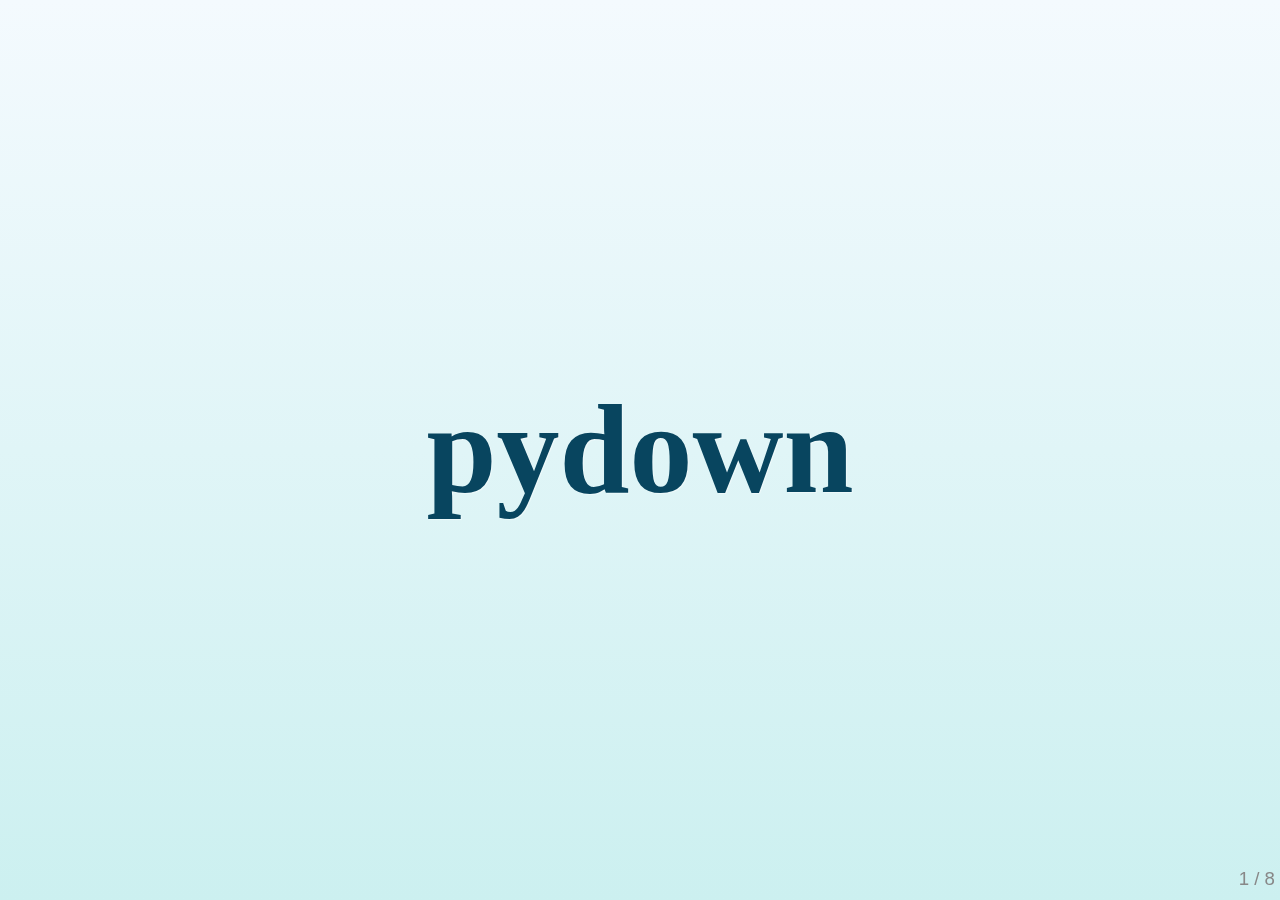
<file: index.html>
<!DOCTYPE html>
<!--[if lt IE 7]> <html class="no-js ie6" lang="en"> <![endif]-->
<!--[if IE 7]>    <html class="no-js ie7" lang="en"> <![endif]-->
<!--[if IE 8]>    <html class="no-js ie8" lang="en"> <![endif]-->
<!--[if gt IE 8]><!-->  <html class="no-js" lang="en"> <!--<![endif]-->
<head>
	<meta charset="utf-8">
	<meta http-equiv="X-UA-Compatible" content="IE=edge,chrome=1">
	
	<title>Getting Started with deck.js</title>
	
	<meta name="description" content="A jQuery library for modern HTML presentations">
	<meta name="author" content="Caleb Troughton">
	<meta name="viewport" content="width=1024, user-scalable=no">
	
	<!-- Core and extension CSS files -->
	<link rel="stylesheet" href="css/deck.core.css">
	<link rel="stylesheet" href="css/deck.status.css">
	<link rel="stylesheet" href="css/deck.scale.css">
	
	<!-- Style theme. More available in /themes/style/ or create your own. -->
	<link rel="stylesheet" href="css/web-2.0.css">
	
	<!-- Transition theme. More available in /themes/transition/ or create your own. -->
	<link rel="stylesheet" href="css/horizontal-slide.css">

	<link rel="stylesheet" href="css/md_hl.css">
	
	<script src="js/modernizr.custom.js"></script>
</head>

<body class="deck-container">

<!-- Begin slides -->
<section class='slide '><div class='content'><h1>pydown</h1></div></section>
<section class='slide '><div class='content'><h2>Markdown + deck.js</h2>
<h2>Simple html presentation maker</h2>
<h2>You just need to write markdown file</h2></div></section>
<section class='slide '><div class='content'><h2>Support code highlihting</h2>
<div class="codehilite"><pre><span class="k">def</span> <span class="nf">hello</span><span class="p">():</span>
    <span class="k">print</span> <span class="s">&#39;hello world&#39;</span>
</pre></div></div></section>
<section class='slide left'><div class='content'><h2>You can customize with css</h2>
<h3>like dropping the centering</h3></div></section>
<section class='slide left'><div class='content'><h2>Easy to use</h2>
<ol>
<li>write your slides markdown file</li>
<li>python main.py md diretory</li>
</ol></div></section>
<section class='slide '><div class='content'><h2>The previous slide just looks like this</h2>
<div class="codehilite"><pre> !<span class="n">SLIDE</span> <span class="n">left</span>

 ##<span class="n">Easy</span> <span class="n">to</span> <span class="n">use</span>

 1<span class="p">.</span> <span class="n">write</span> <span class="n">your</span> <span class="n">slides</span> <span class="n">markdown</span> <span class="n">file</span>
 2<span class="p">.</span> <span class="n">python</span> <span class="n">main</span><span class="p">.</span><span class="n">py</span> <span class="n">md</span> <span class="n">diretory</span>
</pre></div></div></section>
<section class='slide '><div class='content'><h2>Just simple</h2>
<h2>and enjoy yourself</h2></div></section>
<section class='slide '><div class='content'><h1>Thanks</h1>
<h2><a href="http://www.isnowfy.com">isnowfy</a>|<a href="https://github.com/isnowfy">isnowfy</a> on Github</h2>
<h3>Made by <a href="https://github.com/isnowfy/pydown">pydown</a></h3>
<h3>Inspired by <a href="https://github.com/infews/keydown">keydown</a></h3></div></section>


<!-- deck.status snippet -->
<p class="deck-status">
	<span class="deck-status-current"></span>
	/
	<span class="deck-status-total"></span>
</p>

<!-- Grab CDN jQuery, with a protocol relative URL; fall back to local if offline -->
<script src="//ajax.googleapis.com/ajax/libs/jquery/1.7.2/jquery.min.js"></script>
<script>window.jQuery || document.write('<script src="js/jquery-1.7.2.min.js"><\/script>')</script>

<!-- Deck Core and extensions -->
<script src="js/deck.core.js"></script>
<script src="js/deck.status.js"></script>
<script src="js/deck.scale.js"></script>

<!-- Initialize the deck -->
<script>
$(function() {
	$.deck('.slide');
});
</script>

</body>
</html>
</file>
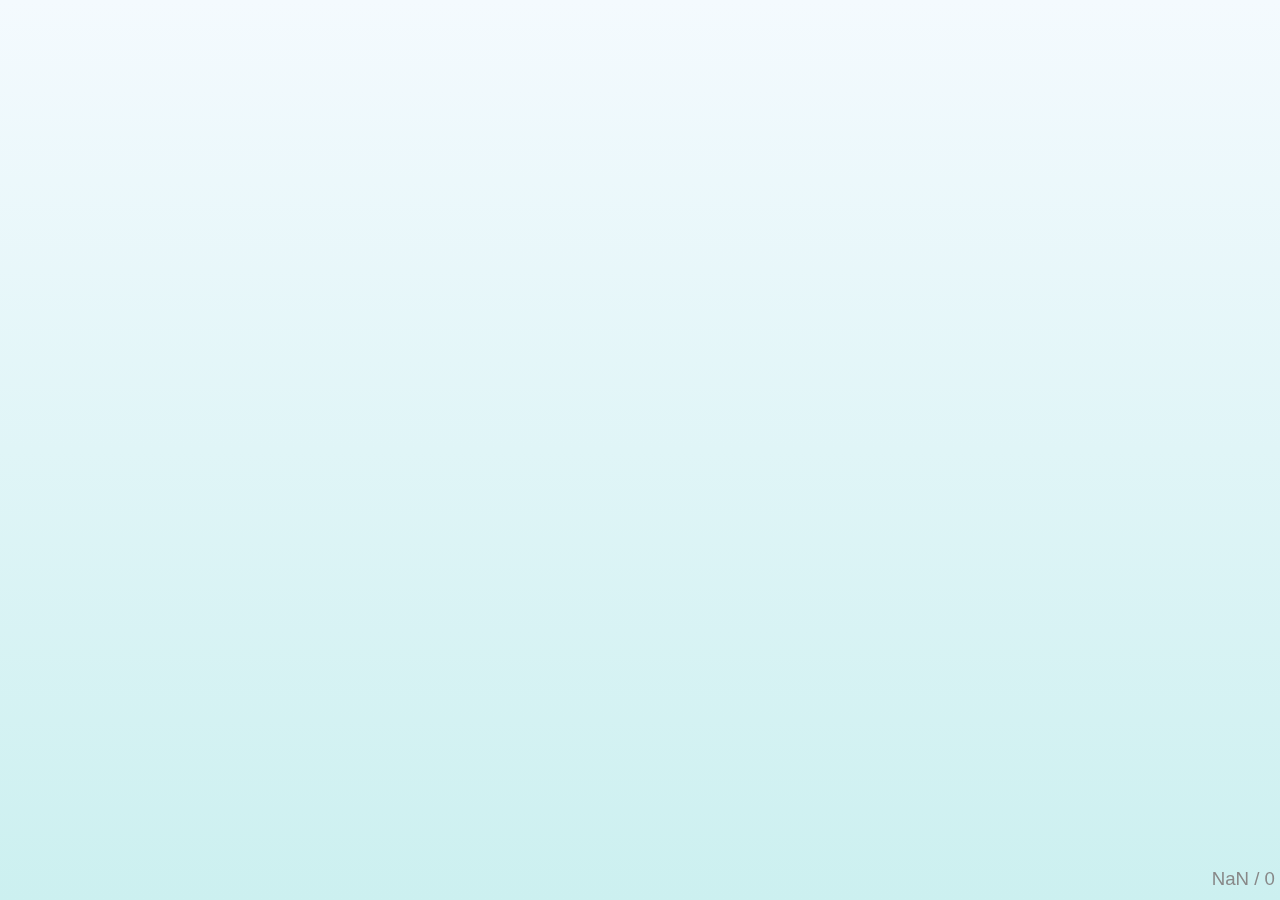
<file: templates/index.html>
<!DOCTYPE html>
<!--[if lt IE 7]> <html class="no-js ie6" lang="en"> <![endif]-->
<!--[if IE 7]>    <html class="no-js ie7" lang="en"> <![endif]-->
<!--[if IE 8]>    <html class="no-js ie8" lang="en"> <![endif]-->
<!--[if gt IE 8]><!-->  <html class="no-js" lang="en"> <!--<![endif]-->
<head>
	<meta charset="utf-8">
	<meta http-equiv="X-UA-Compatible" content="IE=edge,chrome=1">
	
	<title>Getting Started with deck.js</title>
	
	<meta name="description" content="A jQuery library for modern HTML presentations">
	<meta name="author" content="Caleb Troughton">
	<meta name="viewport" content="width=1024, user-scalable=no">
	
	<!-- Core and extension CSS files -->
	<link rel="stylesheet" href="css/deck.core.css">
	<link rel="stylesheet" href="css/deck.status.css">
	<link rel="stylesheet" href="css/deck.scale.css">
	
	<!-- Style theme. More available in /themes/style/ or create your own. -->
	<link rel="stylesheet" href="css/web-2.0.css">
	
	<!-- Transition theme. More available in /themes/transition/ or create your own. -->
	<link rel="stylesheet" href="css/horizontal-slide.css">

	<link rel="stylesheet" href="css/md_hl.css">
	
	<script src="js/modernizr.custom.js"></script>
</head>

<body class="deck-container">

<!-- Begin slides -->
<slide>

<!-- deck.status snippet -->
<p class="deck-status">
	<span class="deck-status-current"></span>
	/
	<span class="deck-status-total"></span>
</p>

<!-- Grab CDN jQuery, with a protocol relative URL; fall back to local if offline -->
<script src="//ajax.googleapis.com/ajax/libs/jquery/1.7.2/jquery.min.js"></script>
<script>window.jQuery || document.write('<script src="js/jquery-1.7.2.min.js"><\/script>')</script>

<!-- Deck Core and extensions -->
<script src="js/deck.core.js"></script>
<script src="js/deck.status.js"></script>
<script src="js/deck.scale.js"></script>

<!-- Initialize the deck -->
<script>
$(function() {
	$.deck('.slide');
});
</script>

</body>
</html>
</file>
<file: css/deck.core.css>
html, body {
  height: 100%;
  padding: 0;
  margin: 0;
}

body.deck-container {
  overflow-y: auto;
  position: static;
}

.deck-container {
  position: relative;
  min-height: 100%;
  margin: 0 auto;
  padding: 0 48px;
  font-size: 16px;
  line-height: 1.25;
  overflow: hidden;
  /* Resets and base styles from HTML5 Boilerplate */
  /* End HTML5 Boilerplate adaptations */
}
.js .deck-container {
  visibility: hidden;
}
.ready .deck-container {
  visibility: visible;
}
.touch .deck-container {
  -webkit-text-size-adjust: none;
  -moz-text-size-adjust: none;
}
.deck-container div, .deck-container span, .deck-container object, .deck-container iframe,
.deck-container h1, .deck-container h2, .deck-container h3, .deck-container h4, .deck-container h5, .deck-container h6, .deck-container p, .deck-container blockquote, .deck-container pre,
.deck-container abbr, .deck-container address, .deck-container cite, .deck-container code, .deck-container del, .deck-container dfn, .deck-container em, .deck-container img, .deck-container ins, .deck-container kbd, .deck-container q, .deck-container samp,
.deck-container small, .deck-container strong, .deck-container sub, .deck-container sup, .deck-container var, .deck-container b, .deck-container i, .deck-container dl, .deck-container dt, .deck-container dd, .deck-container ol, .deck-container ul, .deck-container li,
.deck-container fieldset, .deck-container form, .deck-container label, .deck-container legend,
.deck-container table, .deck-container caption, .deck-container tbody, .deck-container tfoot, .deck-container thead, .deck-container tr, .deck-container th, .deck-container td,
.deck-container article, .deck-container aside, .deck-container canvas, .deck-container details, .deck-container figcaption, .deck-container figure,
.deck-container footer, .deck-container header, .deck-container hgroup, .deck-container menu, .deck-container nav, .deck-container section, .deck-container summary,
.deck-container time, .deck-container mark, .deck-container audio, .deck-container video {
  margin: 0;
  padding: 0;
  border: 0;
  font-size: 100%;
  font: inherit;
  vertical-align: baseline;
}
.deck-container article, .deck-container aside, .deck-container details, .deck-container figcaption, .deck-container figure,
.deck-container footer, .deck-container header, .deck-container hgroup, .deck-container menu, .deck-container nav, .deck-container section {
  display: block;
}
.deck-container blockquote, .deck-container q {
  quotes: none;
}
.deck-container blockquote:before, .deck-container blockquote:after, .deck-container q:before, .deck-container q:after {
  content: "";
  content: none;
}
.deck-container ins {
  background-color: #ff9;
  color: #000;
  text-decoration: none;
}
.deck-container mark {
  background-color: #ff9;
  color: #000;
  font-style: italic;
  font-weight: bold;
}
.deck-container del {
  text-decoration: line-through;
}
.deck-container abbr[title], .deck-container dfn[title] {
  border-bottom: 1px dotted;
  cursor: help;
}
.deck-container table {
  border-collapse: collapse;
  border-spacing: 0;
}
.deck-container hr {
  display: block;
  height: 1px;
  border: 0;
  border-top: 1px solid #ccc;
  margin: 1em 0;
  padding: 0;
}
.deck-container input, .deck-container select {
  vertical-align: middle;
}
.deck-container select, .deck-container input, .deck-container textarea, .deck-container button {
  font: 99% sans-serif;
}
.deck-container pre, .deck-container code, .deck-container kbd, .deck-container samp {
  font-family: monospace, sans-serif;
}
.deck-container a {
  -webkit-tap-highlight-color: rgba(0, 0, 0, 0);
}
.deck-container a:hover, .deck-container a:active {
  outline: none;
}
.deck-container ul, .deck-container ol {
  margin-left: 2em;
  vertical-align: top;
}
.deck-container ol {
  list-style-type: decimal;
}
.deck-container nav ul, .deck-container nav li {
  margin: 0;
  list-style: none;
  list-style-image: none;
}
.deck-container small {
  font-size: 85%;
}
.deck-container strong, .deck-container th {
  font-weight: bold;
}
.deck-container td {
  vertical-align: top;
}
.deck-container sub, .deck-container sup {
  font-size: 75%;
  line-height: 0;
  position: relative;
}
.deck-container sup {
  top: -0.5em;
}
.deck-container sub {
  bottom: -0.25em;
}
.deck-container textarea {
  overflow: auto;
}
.ie6 .deck-container legend, .ie7 .deck-container legend {
  margin-left: -7px;
}
.deck-container input[type="radio"] {
  vertical-align: text-bottom;
}
.deck-container input[type="checkbox"] {
  vertical-align: bottom;
}
.ie7 .deck-container input[type="checkbox"] {
  vertical-align: baseline;
}
.ie6 .deck-container input {
  vertical-align: text-bottom;
}
.deck-container label, .deck-container input[type="button"], .deck-container input[type="submit"], .deck-container input[type="image"], .deck-container button {
  cursor: pointer;
}
.deck-container button, .deck-container input, .deck-container select, .deck-container textarea {
  margin: 0;
}
.deck-container input:invalid, .deck-container textarea:invalid {
  border-radius: 1px;
  -moz-box-shadow: 0px 0px 5px red;
  -webkit-box-shadow: 0px 0px 5px red;
  box-shadow: 0px 0px 5px red;
}
.deck-container input:invalid .no-boxshadow, .deck-container textarea:invalid .no-boxshadow {
  background-color: #f0dddd;
}
.deck-container button {
  width: auto;
  overflow: visible;
}
.ie7 .deck-container img {
  -ms-interpolation-mode: bicubic;
}
.deck-container, .deck-container select, .deck-container input, .deck-container textarea {
  color: #444;
}
.deck-container a {
  color: #607890;
}
.deck-container a:hover, .deck-container a:focus {
  color: #036;
}
.deck-container a:link {
  -webkit-tap-highlight-color: #fff;
}
.deck-container.deck-loading {
  display: none;
}

.slide {
  width: auto;
  min-height: 100%;
  position: relative;
}
.slide h1 {
  font-size: 4.5em;
}
.slide h1, .slide .vcenter {
  font-weight: bold;
  text-align: center;
  padding-top: 1em;
  max-height: 100%;
}
.csstransforms .slide h1, .csstransforms .slide .vcenter {
  padding: 0 48px;
  position: absolute;
  left: 0;
  right: 0;
  top: 50%;
  -webkit-transform: translate(0, -50%);
  -moz-transform: translate(0, -50%);
  -ms-transform: translate(0, -50%);
  -o-transform: translate(0, -50%);
  transform: translate(0, -50%);
}
.slide .vcenter h1 {
  position: relative;
  top: auto;
  padding: 0;
  -webkit-transform: none;
  -moz-transform: none;
  -ms-transform: none;
  -o-transform: none;
  transform: none;
}
.slide h2 {
  font-size: 2.25em;
  font-weight: bold;
  padding-top: .5em;
  margin: 0 0 .66666em 0;
  border-bottom: 3px solid #888;
}
.slide h3 {
  font-size: 1.4375em;
  font-weight: bold;
  margin-bottom: .30435em;
}
.slide h4 {
  font-size: 1.25em;
  font-weight: bold;
  margin-bottom: .25em;
}
.slide h5 {
  font-size: 1.125em;
  font-weight: bold;
  margin-bottom: .2222em;
}
.slide h6 {
  font-size: 1em;
  font-weight: bold;
}
.slide img, .slide iframe, .slide video {
  display: block;
  max-width: 100%;
}
.slide video, .slide iframe, .slide img {
  display: block;
  margin: 0 auto;
}
.slide p, .slide blockquote, .slide iframe, .slide img, .slide ul, .slide ol, .slide pre, .slide video {
  margin-bottom: 1em;
}
.slide pre {
  white-space: pre;
  white-space: pre-wrap;
  word-wrap: break-word;
  padding: 1em;
  border: 1px solid #888;
}
.slide em {
  font-style: italic;
}
.slide li {
  padding: .25em 0;
  vertical-align: middle;
}

.deck-before, .deck-previous, .deck-next, .deck-after {
  position: absolute;
  left: -999em;
  top: -999em;
}

.deck-current {
  z-index: 2;
}

.slide .slide {
  visibility: hidden;
  position: static;
  min-height: 0;
}

.deck-child-current {
  position: static;
  z-index: 2;
}
.deck-child-current .slide {
  visibility: hidden;
}
.deck-child-current .deck-previous, .deck-child-current .deck-before, .deck-child-current .deck-current {
  visibility: visible;
}

@media screen and (max-device-width: 480px) {
  /* html { -webkit-text-size-adjust:none; -ms-text-size-adjust:none; } */
}
@media print {
  * {
    background: transparent !important;
    color: black !important;
    text-shadow: none !important;
    filter: none !important;
    -ms-filter: none !important;
    -webkit-box-reflect: none !important;
    -moz-box-reflect: none !important;
    -webkit-box-shadow: none !important;
    -moz-box-shadow: none !important;
    box-shadow: none !important;
  }
  * :before, * :after {
    display: none !important;
  }

  a, a:visited {
    color: #444 !important;
    text-decoration: underline;
  }

  a[href]:after {
    content: " (" attr(href) ")";
  }

  abbr[title]:after {
    content: " (" attr(title) ")";
  }

  .ir a:after, a[href^="javascript:"]:after, a[href^="#"]:after {
    content: "";
  }

  pre, blockquote {
    border: 1px solid #999;
    page-break-inside: avoid;
  }

  thead {
    display: table-header-group;
  }

  tr, img {
    page-break-inside: avoid;
  }

  @page {
    margin: 0.5cm;
}

  p, h2, h3 {
    orphans: 3;
    widows: 3;
  }

  h2, h3 {
    page-break-after: avoid;
  }

  .slide {
    position: static !important;
    visibility: visible !important;
    display: block !important;
    -webkit-transform: none !important;
    -moz-transform: none !important;
    -o-transform: none !important;
    -ms-transform: none !important;
    transform: none !important;
    opacity: 1 !important;
  }

  h1, .vcenter {
    -webkit-transform: none !important;
    -moz-transform: none !important;
    -o-transform: none !important;
    -ms-transform: none !important;
    transform: none !important;
    padding: 0 !important;
    position: static !important;
  }

  .deck-container > .slide {
    page-break-after: always;
  }

  .deck-container {
    width: 100% !important;
    height: auto !important;
    padding: 0 !important;
    display: block !important;
  }

  script {
    display: none;
  }
}
</file>
<file: css/deck.status.css>
.deck-container .deck-status {
  position: absolute;
  bottom: 10px;
  right: 5px;
  color: #888;
  z-index: 3;
  margin: 0;
}

body.deck-container .deck-status {
  position: fixed;
}

@media print {
  .deck-status {
    display: none;
  }
}
</file>
<file: css/deck.scale.css>
/* Remove this line if you are embedding deck.js in a page and
using the scale extension. */
.csstransforms {
  overflow: hidden;
}

.csstransforms .deck-container.deck-scale:not(.deck-menu) > .slide {
  -webkit-box-sizing: padding-box;
  -moz-box-sizing: padding-box;
  box-sizing: padding-box;
  width: 100%;
  padding-bottom: 20px;
}
.csstransforms .deck-container.deck-scale:not(.deck-menu) > .slide > .deck-slide-scaler {
  -webkit-transform-origin: 50% 0;
  -moz-transform-origin: 50% 0;
  -o-transform-origin: 50% 0;
  -ms-transform-origin: 50% 0;
  transform-origin: 50% 0;
}

.csstransforms .deck-container.deck-menu .deck-slide-scaler {
  -webkit-transform: none !important;
  -moz-transform: none !important;
  -o-transform: none !important;
  -ms-transform: none !important;
  transform: none !important;
}
</file>
<file: css/web-2.0.css>
@charset "UTF-8";
.deck-container {
  font-family: "Gill Sans", "Gill Sans MT", Calibri, sans-serif;
  font-size: 1.75em;
  background: #f4fafe;
  /* Old browsers */
  background: -moz-linear-gradient(top, #f4fafe 0%, #ccf0f0 100%);
  /* FF3.6+ */
  background: -webkit-gradient(linear, left top, left bottom, color-stop(0%, #f4fafe), color-stop(100%, #ccf0f0));
  /* Chrome,Safari4+ */
  background: -webkit-linear-gradient(top, #f4fafe 0%, #ccf0f0 100%);
  /* Chrome10+,Safari5.1+ */
  background: -o-linear-gradient(top, #f4fafe 0%, #ccf0f0 100%);
  /* Opera11.10+ */
  background: -ms-linear-gradient(top, #f4fafe 0%, #ccf0f0 100%);
  /* IE10+ */
  background: linear-gradient(top, #f4fafe 0%, #ccf0f0 100%);
  /* W3C */
  background-attachment: fixed;
}
.deck-container > .slide {
  text-shadow: 1px 1px 1px rgba(255, 255, 255, 0.5);
}
.deck-container > .slide .deck-before, .deck-container > .slide .deck-previous {
  opacity: 0.4;
}
.deck-container > .slide .deck-before:not(.deck-child-current) .deck-before, .deck-container > .slide .deck-before:not(.deck-child-current) .deck-previous, .deck-container > .slide .deck-previous:not(.deck-child-current) .deck-before, .deck-container > .slide .deck-previous:not(.deck-child-current) .deck-previous {
  opacity: 1;
}
.deck-container > .slide .deck-child-current {
  opacity: 1;
}
.deck-container .slide h1, .deck-container .slide h2, .deck-container .slide h3, .deck-container .slide h4, .deck-container .slide h5, .deck-container .slide h6 {
  font-family: "Hoefler Text", Constantia, Palatino, "Palatino Linotype", "Book Antiqua", Georgia, serif;
}
.deck-container .slide h1 {
  color: #08455f;
}
.deck-container .slide h2 {
  color: #0b7495;
  border-bottom: 0;
}
.cssreflections .deck-container .slide h2 {
  line-height: 1;
  -webkit-box-reflect: below -0.556em -webkit-gradient(linear, left top, left bottom, from(transparent), color-stop(0.3, transparent), color-stop(0.7, rgba(255, 255, 255, 0.1)), to(transparent));
  -moz-box-reflect: below -0.556em -moz-linear-gradient(top, transparent 0%, transparent 30%, rgba(255, 255, 255, 0.3) 100%);
}
.deck-container .slide h3 {
  color: #000;
}
.deck-container .slide pre {
  border-color: #cde;
  background: #fff;
  position: relative;
  z-index: auto;
  /* http://nicolasgallagher.com/css-drop-shadows-without-images/ */
}
.borderradius .deck-container .slide pre {
  -webkit-border-radius: 5px;
  -moz-border-radius: 5px;
  border-radius: 5px;
}
.csstransforms.boxshadow .deck-container .slide pre > :first-child:before {
  content: "";
  position: absolute;
  z-index: -1;
  background: #fff;
  top: 0;
  bottom: 0;
  left: 0;
  right: 0;
}
.csstransforms.boxshadow .deck-container .slide pre:before, .csstransforms.boxshadow .deck-container .slide pre:after {
  content: "";
  position: absolute;
  z-index: -2;
  bottom: 15px;
  width: 50%;
  height: 20%;
  max-width: 300px;
  -webkit-box-shadow: 0 15px 10px rgba(0, 0, 0, 0.7);
  -moz-box-shadow: 0 15px 10px rgba(0, 0, 0, 0.7);
  box-shadow: 0 15px 10px rgba(0, 0, 0, 0.7);
}
.csstransforms.boxshadow .deck-container .slide pre:before {
  left: 10px;
  -webkit-transform: rotate(-3deg);
  -moz-transform: rotate(-3deg);
  -ms-transform: rotate(-3deg);
  -o-transform: rotate(-3deg);
  transform: rotate(-3deg);
}
.csstransforms.boxshadow .deck-container .slide pre:after {
  right: 10px;
  -webkit-transform: rotate(3deg);
  -moz-transform: rotate(3deg);
  -ms-transform: rotate(3deg);
  -o-transform: rotate(3deg);
  transform: rotate(3deg);
}
.deck-container .slide code {
  color: #789;
}
.deck-container .slide blockquote {
  font-family: "Hoefler Text", Constantia, Palatino, "Palatino Linotype", "Book Antiqua", Georgia, serif;
  font-size: 2em;
  padding: 1em 2em .5em 2em;
  color: #000;
  background: #fff;
  position: relative;
  border: 1px solid #cde;
  z-index: auto;
}
.borderradius .deck-container .slide blockquote {
  -webkit-border-radius: 5px;
  -moz-border-radius: 5px;
  border-radius: 5px;
}
.boxshadow .deck-container .slide blockquote > :first-child:before {
  content: "";
  position: absolute;
  z-index: -1;
  background: #fff;
  top: 0;
  bottom: 0;
  left: 0;
  right: 0;
}
.boxshadow .deck-container .slide blockquote:after {
  content: "";
  position: absolute;
  z-index: -2;
  top: 10px;
  bottom: 10px;
  left: 0;
  right: 50%;
  -moz-border-radius: 10px/100px;
  border-radius: 10px/100px;
  -webkit-box-shadow: 0 0 15px rgba(0, 0, 0, 0.6);
  -moz-box-shadow: 0 0 15px rgba(0, 0, 0, 0.6);
  box-shadow: 0 0 15px rgba(0, 0, 0, 0.6);
}
.deck-container .slide blockquote p {
  margin: 0;
}
.deck-container .slide blockquote cite {
  font-size: .5em;
  font-style: normal;
  font-weight: bold;
  color: #888;
}
.deck-container .slide blockquote:before {
  content: "“";
  position: absolute;
  top: 0;
  left: 0;
  font-size: 5em;
  line-height: 1;
  color: #ccf0f0;
  z-index: 1;
}
.deck-container .slide ::-moz-selection {
  background: #08455f;
  color: #fff;
}
.deck-container .slide ::selection {
  background: #08455f;
  color: #fff;
}
.deck-container .slide a, .deck-container .slide a:hover, .deck-container .slide a:focus, .deck-container .slide a:active, .deck-container .slide a:visited {
  color: #599;
  text-decoration: none;
}
.deck-container .slide a:hover, .deck-container .slide a:focus {
  text-decoration: underline;
}
.deck-container .deck-prev-link, .deck-container .deck-next-link {
  background: #fff;
  opacity: 0.5;
}
.deck-container .deck-prev-link, .deck-container .deck-prev-link:hover, .deck-container .deck-prev-link:focus, .deck-container .deck-prev-link:active, .deck-container .deck-prev-link:visited, .deck-container .deck-next-link, .deck-container .deck-next-link:hover, .deck-container .deck-next-link:focus, .deck-container .deck-next-link:active, .deck-container .deck-next-link:visited {
  color: #599;
}
.deck-container .deck-prev-link:hover, .deck-container .deck-prev-link:focus, .deck-container .deck-next-link:hover, .deck-container .deck-next-link:focus {
  opacity: 1;
  text-decoration: none;
}
.deck-container .deck-status {
  font-size: 0.6666em;
}
.deck-container.deck-menu .slide {
  background: transparent;
  -webkit-border-radius: 5px;
  -moz-border-radius: 5px;
  border-radius: 5px;
}
.rgba .deck-container.deck-menu .slide {
  background: rgba(0, 0, 0, 0.1);
}
.deck-container.deck-menu .slide.deck-current, .rgba .deck-container.deck-menu .slide.deck-current, .no-touch .deck-container.deck-menu .slide:hover {
  background: #fff;
}
.deck-container .goto-form {
  background: #fff;
  border: 1px solid #cde;
  -webkit-border-radius: 5px;
  -moz-border-radius: 5px;
  border-radius: 5px;
}
.boxshadow .deck-container .goto-form {
  -webkit-box-shadow: 0 15px 10px -10px rgba(0, 0, 0, 0.5), 0 1px 4px rgba(0, 0, 0, 0.3), 0 0 40px rgba(0, 0, 0, 0.1) inset;
  -moz-box-shadow: 0 15px 10px -10px rgba(0, 0, 0, 0.5), 0 1px 4px rgba(0, 0, 0, 0.3), 0 0 40px rgba(0, 0, 0, 0.1) inset;
  box-shadow: 0 15px 10px -10px rgba(0, 0, 0, 0.5), 0 1px 4px rgba(0, 0, 0, 0.3), 0 0 40px rgba(0, 0, 0, 0.1) inset;
}
.csstransforms .deck-container .slide h1 {
    padding: 0;
    left: auto;
    right: auto;
    top: auto;
    position: relative;
    -moz-transform: none;
    -webkit-transform: none;
    -o-transform: none;
    transform: none;
}
.deck-container .slide {
    display: -webkit-box;
    display: -ms-box;
    display: box;
    -moz-box-orient: vertical;
    -webkit-box-orient: vertical;
    -ms-box-orient: vertical;
    box-orient: vertical;
    -moz-box-align: center;
    -webkit-box-align: center;
    -ms-box-align: center;
    box-align: center;
    -moz-box-pack: center;
    -webkit-box-pack: center;
    -ms-box-pack: center;
    box-pack: center;
}
.deck-container .slide.left {
    display: -webkit-box;
    display: -ms-box;
    display: box;
    -moz-box-orient: vertical;
    -webkit-box-orient: vertical;
    -ms-box-orient: vertical;
    box-orient: vertical;
    -moz-box-align: start;
    -webkit-box-align: start;
    -ms-box-align: start;
    box-align: start;
    -moz-box-pack: start;
    -webkit-box-pack: start;
    -ms-box-pack: start;
    box-pack: start; 
}
.deck-container .slide.left .content {
    display: -webkit-box;
    display: -ms-box;
    display: box;
    -moz-box-orient: vertical;
    -webkit-box-orient: vertical;
    -ms-box-orient: vertical;
    box-orient: vertical;
    -moz-box-align: start;
    -webkit-box-align: start;
    -ms-box-align: start;
    box-align: start;
    -moz-box-pack: start;
    -webkit-box-pack: start;
    -ms-box-pack: start;
    box-pack: start; 
}
.deck-container .slide.left .content > * {
    display: -webkit-box;
    display: -ms-box;
    display: box;
    -moz-box-orient: vertical;
    -webkit-box-orient: vertical;
    -ms-box-orient: vertical;
    box-orient: vertical;
    -moz-box-align: start;
    -webkit-box-align: start;
    -ms-box-align: start;
    box-align: start;
    -moz-box-pack: start;
    -webkit-box-pack: start;
    -ms-box-pack: start;
    box-pack: start; 
}
.deck-container .slide .content {
    display: -webkit-box;
    display: -ms-box;
    display: box;
    -moz-box-orient: vertical;
    -webkit-box-orient: vertical;
    -ms-box-orient: vertical;
    box-orient: vertical;
    -moz-box-align: center;
    -webkit-box-align: center;
    -ms-box-align: center;
    box-align: center;
    -moz-box-pack: center;
    -webkit-box-pack: center;
    -ms-box-pack: center;
    box-pack: center;
}
.deck-container .slide .content > * {
    display: -webkit-box;
    display: -ms-box;
    display: box;
    -moz-box-orient: vertical;
    -webkit-box-orient: vertical;
    -ms-box-orient: vertical;
    box-orient: vertical;
    -moz-box-align: center;
    -webkit-box-align: center;
    -ms-box-align: center;
    box-align: center;
    -moz-box-pack: center;
    -webkit-box-pack: center;
    -ms-box-pack: center;
    box-pack: center; 
}
</file>
<file: css/horizontal-slide.css>
.csstransitions.csstransforms {
  overflow-x: hidden;
}
.csstransitions.csstransforms .deck-container > .slide {
  -webkit-transition: -webkit-transform 500ms ease-in-out;
  -moz-transition: -moz-transform 500ms ease-in-out;
  -ms-transition: -ms-transform 500ms ease-in-out;
  -o-transition: -o-transform 500ms ease-in-out;
  transition: transform 500ms ease-in-out;
}
.csstransitions.csstransforms .deck-container:not(.deck-menu) > .slide {
  position: absolute;
  top: 0;
  left: 0;
  -webkit-box-sizing: border-box;
  -moz-box-sizing: border-box;
  box-sizing: border-box;
  width: 100%;
  padding: 0 48px;
}
.csstransitions.csstransforms .deck-container:not(.deck-menu) > .slide .slide {
  position: relative;
  left: 0;
  top: 0;
  -webkit-transition: -webkit-transform 500ms ease-in-out, opacity 500ms ease-in-out;
  -moz-transition: -moz-transform 500ms ease-in-out, opacity 500ms ease-in-out;
  -ms-transition: -ms-transform 500ms ease-in-out, opacity 500ms ease-in-out;
  -o-transition: -o-transform 500ms ease-in-out, opacity 500ms ease-in-out;
  transition: -webkit-transform 500ms ease-in-out, opacity 500ms ease-in-out;
}
.csstransitions.csstransforms .deck-container:not(.deck-menu) > .slide .deck-next, .csstransitions.csstransforms .deck-container:not(.deck-menu) > .slide .deck-after {
  visibility: visible;
  -webkit-transform: translate3d(200%, 0, 0);
  -moz-transform: translate(200%, 0);
  -ms-transform: translate(200%, 0);
  -o-transform: translate(200%, 0);
  transform: translate3d(200%, 0, 0);
}
.csstransitions.csstransforms .deck-container:not(.deck-menu) > .deck-previous {
  -webkit-transform: translate3d(-200%, 0, 0);
  -moz-transform: translate(-200%, 0);
  -ms-transform: translate(-200%, 0);
  -o-transform: translate(-200%, 0);
  transform: translate3d(-200%, 0, 0);
}
.csstransitions.csstransforms .deck-container:not(.deck-menu) > .deck-before {
  -webkit-transform: translate3d(-400%, 0, 0);
  -moz-transform: translate(-400%, 0);
  -ms-transform: translate(-400%, 0);
  -o-transform: translate(-400%, 0);
  transform: translate3d(-400%, 0, 0);
}
.csstransitions.csstransforms .deck-container:not(.deck-menu) > .deck-next {
  -webkit-transform: translate3d(200%, 0, 0);
  -moz-transform: translate(200%, 0);
  -ms-transform: translate(200%, 0);
  -o-transform: translate(200%, 0);
  transform: translate3d(200%, 0, 0);
}
.csstransitions.csstransforms .deck-container:not(.deck-menu) > .deck-after {
  -webkit-transform: translate3d(400%, 0, 0);
  -moz-transform: translate(400%, 0);
  -ms-transform: translate(400%, 0);
  -o-transform: translate(400%, 0);
  transform: translate3d(400%, 0, 0);
}
.csstransitions.csstransforms .deck-container:not(.deck-menu) > .deck-before .slide, .csstransitions.csstransforms .deck-container:not(.deck-menu) > .deck-previous .slide {
  visibility: visible;
}
.csstransitions.csstransforms .deck-container:not(.deck-menu) > .deck-child-current {
  -webkit-transform: none;
  -moz-transform: none;
  -ms-transform: none;
  -o-transform: none;
  transform: none;
}
</file>
<file: css/md_hl.css>
/*pygments style from Armin Ronacher*/
pre .hll { background-color: #ffffcc }
pre .c { color: #8f5902; font-style: italic } /* Comment */
pre .err { color: #a40000; border: 1px solid #ef2929 } /* Error */
pre .g { color: #000000 } /* Generic */
pre .k { color: #204a87; font-weight: bold } /* Keyword */
pre .l { color: #000000 } /* Literal */
pre .n { color: #000000 } /* Name */
pre .o { color: #ce5c00; font-weight: bold } /* Operator */
pre .x { color: #000000 } /* Other */
pre .p { color: #000000; font-weight: bold } /* Punctuation */
pre .cm { color: #8f5902; font-style: italic } /* Comment.Multiline */
pre .cp { color: #8f5902; font-style: italic } /* Comment.Preproc */
pre .c1 { color: #8f5902; font-style: italic } /* Comment.Single */
pre .cs { color: #8f5902; font-style: italic } /* Comment.Special */
pre .gd { color: #a40000 } /* Generic.Deleted */
pre .ge { color: #000000; font-style: italic } /* Generic.Emph */
pre .gr { color: #ef2929 } /* Generic.Error */
pre .gh { color: #000080; font-weight: bold } /* Generic.Heading */
pre .gi { color: #00A000 } /* Generic.Inserted */
pre .go { color: #000000; font-style: italic } /* Generic.Output */
pre .gp { color: #8f5902 } /* Generic.Prompt */
pre .gs { color: #000000; font-weight: bold } /* Generic.Strong */
pre .gu { color: #800080; font-weight: bold } /* Generic.Subheading */
pre .gt { color: #a40000; font-weight: bold } /* Generic.Traceback */
pre .kc { color: #204a87; font-weight: bold } /* Keyword.Constant */
pre .kd { color: #204a87; font-weight: bold } /* Keyword.Declaration */
pre .kn { color: #204a87; font-weight: bold } /* Keyword.Namespace */
pre .kp { color: #204a87; font-weight: bold } /* Keyword.Pseudo */
pre .kr { color: #204a87; font-weight: bold } /* Keyword.Reserved */
pre .kt { color: #204a87; font-weight: bold } /* Keyword.Type */
pre .ld { color: #000000 } /* Literal.Date */
pre .m { color: #0000cf; font-weight: bold } /* Literal.Number */
pre .s { color: #4e9a06 } /* Literal.String */
pre .na { color: #c4a000 } /* Name.Attribute */
pre .nb { color: #204a87 } /* Name.Builtin */
pre .nc { color: #000000 } /* Name.Class */
pre .no { color: #000000 } /* Name.Constant */
pre .nd { color: #5c35cc; font-weight: bold } /* Name.Decorator */
pre .ni { color: #ce5c00 } /* Name.Entity */
pre .ne { color: #cc0000; font-weight: bold } /* Name.Exception */
pre .nf { color: #000000 } /* Name.Function */
pre .nl { color: #f57900 } /* Name.Label */
pre .nn { color: #000000 } /* Name.Namespace */
pre .nx { color: #000000 } /* Name.Other */
pre .py { color: #000000 } /* Name.Property */
pre .nt { color: #204a87; font-weight: bold } /* Name.Tag */
pre .nv { color: #000000 } /* Name.Variable */
pre .ow { color: #204a87; font-weight: bold } /* Operator.Word */
pre .w { color: #f8f8f8; text-decoration: underline } /* Text.Whitespace */
pre .mf { color: #0000cf; font-weight: bold } /* Literal.Number.Float */
pre .mh { color: #0000cf; font-weight: bold } /* Literal.Number.Hex */
pre .mi { color: #0000cf; font-weight: bold } /* Literal.Number.Integer */
pre .mo { color: #0000cf; font-weight: bold } /* Literal.Number.Oct */
pre .sb { color: #4e9a06 } /* Literal.String.Backtick */
pre .sc { color: #4e9a06 } /* Literal.String.Char */
pre .sd { color: #8f5902; font-style: italic } /* Literal.String.Doc */
pre .s2 { color: #4e9a06 } /* Literal.String.Double */
pre .se { color: #4e9a06 } /* Literal.String.Escape */
pre .sh { color: #4e9a06 } /* Literal.String.Heredoc */
pre .si { color: #4e9a06 } /* Literal.String.Interpol */
pre .sx { color: #4e9a06 } /* Literal.String.Other */
pre .sr { color: #4e9a06 } /* Literal.String.Regex */
pre .s1 { color: #4e9a06 } /* Literal.String.Single */
pre .ss { color: #4e9a06 } /* Literal.String.Symbol */
pre .bp { color: #3465a4 } /* Name.Builtin.Pseudo */
pre .vc { color: #000000 } /* Name.Variable.Class */
pre .vg { color: #000000 } /* Name.Variable.Global */
pre .vi { color: #000000 } /* Name.Variable.Instance */
pre .il { color: #0000cf; font-weight: bold } /* Literal.Number.Integer.Long */
</file>
<file: templates/css/deck.core.css>
html, body {
  height: 100%;
  padding: 0;
  margin: 0;
}

body.deck-container {
  overflow-y: auto;
  position: static;
}

.deck-container {
  position: relative;
  min-height: 100%;
  margin: 0 auto;
  padding: 0 48px;
  font-size: 16px;
  line-height: 1.25;
  overflow: hidden;
  /* Resets and base styles from HTML5 Boilerplate */
  /* End HTML5 Boilerplate adaptations */
}
.js .deck-container {
  visibility: hidden;
}
.ready .deck-container {
  visibility: visible;
}
.touch .deck-container {
  -webkit-text-size-adjust: none;
  -moz-text-size-adjust: none;
}
.deck-container div, .deck-container span, .deck-container object, .deck-container iframe,
.deck-container h1, .deck-container h2, .deck-container h3, .deck-container h4, .deck-container h5, .deck-container h6, .deck-container p, .deck-container blockquote, .deck-container pre,
.deck-container abbr, .deck-container address, .deck-container cite, .deck-container code, .deck-container del, .deck-container dfn, .deck-container em, .deck-container img, .deck-container ins, .deck-container kbd, .deck-container q, .deck-container samp,
.deck-container small, .deck-container strong, .deck-container sub, .deck-container sup, .deck-container var, .deck-container b, .deck-container i, .deck-container dl, .deck-container dt, .deck-container dd, .deck-container ol, .deck-container ul, .deck-container li,
.deck-container fieldset, .deck-container form, .deck-container label, .deck-container legend,
.deck-container table, .deck-container caption, .deck-container tbody, .deck-container tfoot, .deck-container thead, .deck-container tr, .deck-container th, .deck-container td,
.deck-container article, .deck-container aside, .deck-container canvas, .deck-container details, .deck-container figcaption, .deck-container figure,
.deck-container footer, .deck-container header, .deck-container hgroup, .deck-container menu, .deck-container nav, .deck-container section, .deck-container summary,
.deck-container time, .deck-container mark, .deck-container audio, .deck-container video {
  margin: 0;
  padding: 0;
  border: 0;
  font-size: 100%;
  font: inherit;
  vertical-align: baseline;
}
.deck-container article, .deck-container aside, .deck-container details, .deck-container figcaption, .deck-container figure,
.deck-container footer, .deck-container header, .deck-container hgroup, .deck-container menu, .deck-container nav, .deck-container section {
  display: block;
}
.deck-container blockquote, .deck-container q {
  quotes: none;
}
.deck-container blockquote:before, .deck-container blockquote:after, .deck-container q:before, .deck-container q:after {
  content: "";
  content: none;
}
.deck-container ins {
  background-color: #ff9;
  color: #000;
  text-decoration: none;
}
.deck-container mark {
  background-color: #ff9;
  color: #000;
  font-style: italic;
  font-weight: bold;
}
.deck-container del {
  text-decoration: line-through;
}
.deck-container abbr[title], .deck-container dfn[title] {
  border-bottom: 1px dotted;
  cursor: help;
}
.deck-container table {
  border-collapse: collapse;
  border-spacing: 0;
}
.deck-container hr {
  display: block;
  height: 1px;
  border: 0;
  border-top: 1px solid #ccc;
  margin: 1em 0;
  padding: 0;
}
.deck-container input, .deck-container select {
  vertical-align: middle;
}
.deck-container select, .deck-container input, .deck-container textarea, .deck-container button {
  font: 99% sans-serif;
}
.deck-container pre, .deck-container code, .deck-container kbd, .deck-container samp {
  font-family: monospace, sans-serif;
}
.deck-container a {
  -webkit-tap-highlight-color: rgba(0, 0, 0, 0);
}
.deck-container a:hover, .deck-container a:active {
  outline: none;
}
.deck-container ul, .deck-container ol {
  margin-left: 2em;
  vertical-align: top;
}
.deck-container ol {
  list-style-type: decimal;
}
.deck-container nav ul, .deck-container nav li {
  margin: 0;
  list-style: none;
  list-style-image: none;
}
.deck-container small {
  font-size: 85%;
}
.deck-container strong, .deck-container th {
  font-weight: bold;
}
.deck-container td {
  vertical-align: top;
}
.deck-container sub, .deck-container sup {
  font-size: 75%;
  line-height: 0;
  position: relative;
}
.deck-container sup {
  top: -0.5em;
}
.deck-container sub {
  bottom: -0.25em;
}
.deck-container textarea {
  overflow: auto;
}
.ie6 .deck-container legend, .ie7 .deck-container legend {
  margin-left: -7px;
}
.deck-container input[type="radio"] {
  vertical-align: text-bottom;
}
.deck-container input[type="checkbox"] {
  vertical-align: bottom;
}
.ie7 .deck-container input[type="checkbox"] {
  vertical-align: baseline;
}
.ie6 .deck-container input {
  vertical-align: text-bottom;
}
.deck-container label, .deck-container input[type="button"], .deck-container input[type="submit"], .deck-container input[type="image"], .deck-container button {
  cursor: pointer;
}
.deck-container button, .deck-container input, .deck-container select, .deck-container textarea {
  margin: 0;
}
.deck-container input:invalid, .deck-container textarea:invalid {
  border-radius: 1px;
  -moz-box-shadow: 0px 0px 5px red;
  -webkit-box-shadow: 0px 0px 5px red;
  box-shadow: 0px 0px 5px red;
}
.deck-container input:invalid .no-boxshadow, .deck-container textarea:invalid .no-boxshadow {
  background-color: #f0dddd;
}
.deck-container button {
  width: auto;
  overflow: visible;
}
.ie7 .deck-container img {
  -ms-interpolation-mode: bicubic;
}
.deck-container, .deck-container select, .deck-container input, .deck-container textarea {
  color: #444;
}
.deck-container a {
  color: #607890;
}
.deck-container a:hover, .deck-container a:focus {
  color: #036;
}
.deck-container a:link {
  -webkit-tap-highlight-color: #fff;
}
.deck-container.deck-loading {
  display: none;
}

.slide {
  width: auto;
  min-height: 100%;
  position: relative;
}
.slide h1 {
  font-size: 4.5em;
}
.slide h1, .slide .vcenter {
  font-weight: bold;
  text-align: center;
  padding-top: 1em;
  max-height: 100%;
}
.csstransforms .slide h1, .csstransforms .slide .vcenter {
  padding: 0 48px;
  position: absolute;
  left: 0;
  right: 0;
  top: 50%;
  -webkit-transform: translate(0, -50%);
  -moz-transform: translate(0, -50%);
  -ms-transform: translate(0, -50%);
  -o-transform: translate(0, -50%);
  transform: translate(0, -50%);
}
.slide .vcenter h1 {
  position: relative;
  top: auto;
  padding: 0;
  -webkit-transform: none;
  -moz-transform: none;
  -ms-transform: none;
  -o-transform: none;
  transform: none;
}
.slide h2 {
  font-size: 2.25em;
  font-weight: bold;
  padding-top: .5em;
  margin: 0 0 .66666em 0;
  border-bottom: 3px solid #888;
}
.slide h3 {
  font-size: 1.4375em;
  font-weight: bold;
  margin-bottom: .30435em;
}
.slide h4 {
  font-size: 1.25em;
  font-weight: bold;
  margin-bottom: .25em;
}
.slide h5 {
  font-size: 1.125em;
  font-weight: bold;
  margin-bottom: .2222em;
}
.slide h6 {
  font-size: 1em;
  font-weight: bold;
}
.slide img, .slide iframe, .slide video {
  display: block;
  max-width: 100%;
}
.slide video, .slide iframe, .slide img {
  display: block;
  margin: 0 auto;
}
.slide p, .slide blockquote, .slide iframe, .slide img, .slide ul, .slide ol, .slide pre, .slide video {
  margin-bottom: 1em;
}
.slide pre {
  white-space: pre;
  white-space: pre-wrap;
  word-wrap: break-word;
  padding: 1em;
  border: 1px solid #888;
}
.slide em {
  font-style: italic;
}
.slide li {
  padding: .25em 0;
  vertical-align: middle;
}

.deck-before, .deck-previous, .deck-next, .deck-after {
  position: absolute;
  left: -999em;
  top: -999em;
}

.deck-current {
  z-index: 2;
}

.slide .slide {
  visibility: hidden;
  position: static;
  min-height: 0;
}

.deck-child-current {
  position: static;
  z-index: 2;
}
.deck-child-current .slide {
  visibility: hidden;
}
.deck-child-current .deck-previous, .deck-child-current .deck-before, .deck-child-current .deck-current {
  visibility: visible;
}

@media screen and (max-device-width: 480px) {
  /* html { -webkit-text-size-adjust:none; -ms-text-size-adjust:none; } */
}
@media print {
  * {
    background: transparent !important;
    color: black !important;
    text-shadow: none !important;
    filter: none !important;
    -ms-filter: none !important;
    -webkit-box-reflect: none !important;
    -moz-box-reflect: none !important;
    -webkit-box-shadow: none !important;
    -moz-box-shadow: none !important;
    box-shadow: none !important;
  }
  * :before, * :after {
    display: none !important;
  }

  a, a:visited {
    color: #444 !important;
    text-decoration: underline;
  }

  a[href]:after {
    content: " (" attr(href) ")";
  }

  abbr[title]:after {
    content: " (" attr(title) ")";
  }

  .ir a:after, a[href^="javascript:"]:after, a[href^="#"]:after {
    content: "";
  }

  pre, blockquote {
    border: 1px solid #999;
    page-break-inside: avoid;
  }

  thead {
    display: table-header-group;
  }

  tr, img {
    page-break-inside: avoid;
  }

  @page {
    margin: 0.5cm;
}

  p, h2, h3 {
    orphans: 3;
    widows: 3;
  }

  h2, h3 {
    page-break-after: avoid;
  }

  .slide {
    position: static !important;
    visibility: visible !important;
    display: block !important;
    -webkit-transform: none !important;
    -moz-transform: none !important;
    -o-transform: none !important;
    -ms-transform: none !important;
    transform: none !important;
    opacity: 1 !important;
  }

  h1, .vcenter {
    -webkit-transform: none !important;
    -moz-transform: none !important;
    -o-transform: none !important;
    -ms-transform: none !important;
    transform: none !important;
    padding: 0 !important;
    position: static !important;
  }

  .deck-container > .slide {
    page-break-after: always;
  }

  .deck-container {
    width: 100% !important;
    height: auto !important;
    padding: 0 !important;
    display: block !important;
  }

  script {
    display: none;
  }
}
</file>
<file: templates/css/deck.status.css>
.deck-container .deck-status {
  position: absolute;
  bottom: 10px;
  right: 5px;
  color: #888;
  z-index: 3;
  margin: 0;
}

body.deck-container .deck-status {
  position: fixed;
}

@media print {
  .deck-status {
    display: none;
  }
}
</file>
<file: templates/css/deck.scale.css>
/* Remove this line if you are embedding deck.js in a page and
using the scale extension. */
.csstransforms {
  overflow: hidden;
}

.csstransforms .deck-container.deck-scale:not(.deck-menu) > .slide {
  -webkit-box-sizing: padding-box;
  -moz-box-sizing: padding-box;
  box-sizing: padding-box;
  width: 100%;
  padding-bottom: 20px;
}
.csstransforms .deck-container.deck-scale:not(.deck-menu) > .slide > .deck-slide-scaler {
  -webkit-transform-origin: 50% 0;
  -moz-transform-origin: 50% 0;
  -o-transform-origin: 50% 0;
  -ms-transform-origin: 50% 0;
  transform-origin: 50% 0;
}

.csstransforms .deck-container.deck-menu .deck-slide-scaler {
  -webkit-transform: none !important;
  -moz-transform: none !important;
  -o-transform: none !important;
  -ms-transform: none !important;
  transform: none !important;
}
</file>
<file: templates/css/web-2.0.css>
@charset "UTF-8";
.deck-container {
  font-family: "Gill Sans", "Gill Sans MT", Calibri, sans-serif;
  font-size: 1.75em;
  background: #f4fafe;
  /* Old browsers */
  background: -moz-linear-gradient(top, #f4fafe 0%, #ccf0f0 100%);
  /* FF3.6+ */
  background: -webkit-gradient(linear, left top, left bottom, color-stop(0%, #f4fafe), color-stop(100%, #ccf0f0));
  /* Chrome,Safari4+ */
  background: -webkit-linear-gradient(top, #f4fafe 0%, #ccf0f0 100%);
  /* Chrome10+,Safari5.1+ */
  background: -o-linear-gradient(top, #f4fafe 0%, #ccf0f0 100%);
  /* Opera11.10+ */
  background: -ms-linear-gradient(top, #f4fafe 0%, #ccf0f0 100%);
  /* IE10+ */
  background: linear-gradient(top, #f4fafe 0%, #ccf0f0 100%);
  /* W3C */
  background-attachment: fixed;
}
.deck-container > .slide {
  text-shadow: 1px 1px 1px rgba(255, 255, 255, 0.5);
}
.deck-container > .slide .deck-before, .deck-container > .slide .deck-previous {
  opacity: 0.4;
}
.deck-container > .slide .deck-before:not(.deck-child-current) .deck-before, .deck-container > .slide .deck-before:not(.deck-child-current) .deck-previous, .deck-container > .slide .deck-previous:not(.deck-child-current) .deck-before, .deck-container > .slide .deck-previous:not(.deck-child-current) .deck-previous {
  opacity: 1;
}
.deck-container > .slide .deck-child-current {
  opacity: 1;
}
.deck-container .slide h1, .deck-container .slide h2, .deck-container .slide h3, .deck-container .slide h4, .deck-container .slide h5, .deck-container .slide h6 {
  font-family: "Hoefler Text", Constantia, Palatino, "Palatino Linotype", "Book Antiqua", Georgia, serif;
}
.deck-container .slide h1 {
  color: #08455f;
}
.deck-container .slide h2 {
  color: #0b7495;
  border-bottom: 0;
}
.cssreflections .deck-container .slide h2 {
  line-height: 1;
  -webkit-box-reflect: below -0.556em -webkit-gradient(linear, left top, left bottom, from(transparent), color-stop(0.3, transparent), color-stop(0.7, rgba(255, 255, 255, 0.1)), to(transparent));
  -moz-box-reflect: below -0.556em -moz-linear-gradient(top, transparent 0%, transparent 30%, rgba(255, 255, 255, 0.3) 100%);
}
.deck-container .slide h3 {
  color: #000;
}
.deck-container .slide pre {
  border-color: #cde;
  background: #fff;
  position: relative;
  z-index: auto;
  /* http://nicolasgallagher.com/css-drop-shadows-without-images/ */
}
.borderradius .deck-container .slide pre {
  -webkit-border-radius: 5px;
  -moz-border-radius: 5px;
  border-radius: 5px;
}
.csstransforms.boxshadow .deck-container .slide pre > :first-child:before {
  content: "";
  position: absolute;
  z-index: -1;
  background: #fff;
  top: 0;
  bottom: 0;
  left: 0;
  right: 0;
}
.csstransforms.boxshadow .deck-container .slide pre:before, .csstransforms.boxshadow .deck-container .slide pre:after {
  content: "";
  position: absolute;
  z-index: -2;
  bottom: 15px;
  width: 50%;
  height: 20%;
  max-width: 300px;
  -webkit-box-shadow: 0 15px 10px rgba(0, 0, 0, 0.7);
  -moz-box-shadow: 0 15px 10px rgba(0, 0, 0, 0.7);
  box-shadow: 0 15px 10px rgba(0, 0, 0, 0.7);
}
.csstransforms.boxshadow .deck-container .slide pre:before {
  left: 10px;
  -webkit-transform: rotate(-3deg);
  -moz-transform: rotate(-3deg);
  -ms-transform: rotate(-3deg);
  -o-transform: rotate(-3deg);
  transform: rotate(-3deg);
}
.csstransforms.boxshadow .deck-container .slide pre:after {
  right: 10px;
  -webkit-transform: rotate(3deg);
  -moz-transform: rotate(3deg);
  -ms-transform: rotate(3deg);
  -o-transform: rotate(3deg);
  transform: rotate(3deg);
}
.deck-container .slide code {
  color: #789;
}
.deck-container .slide blockquote {
  font-family: "Hoefler Text", Constantia, Palatino, "Palatino Linotype", "Book Antiqua", Georgia, serif;
  font-size: 2em;
  padding: 1em 2em .5em 2em;
  color: #000;
  background: #fff;
  position: relative;
  border: 1px solid #cde;
  z-index: auto;
}
.borderradius .deck-container .slide blockquote {
  -webkit-border-radius: 5px;
  -moz-border-radius: 5px;
  border-radius: 5px;
}
.boxshadow .deck-container .slide blockquote > :first-child:before {
  content: "";
  position: absolute;
  z-index: -1;
  background: #fff;
  top: 0;
  bottom: 0;
  left: 0;
  right: 0;
}
.boxshadow .deck-container .slide blockquote:after {
  content: "";
  position: absolute;
  z-index: -2;
  top: 10px;
  bottom: 10px;
  left: 0;
  right: 50%;
  -moz-border-radius: 10px/100px;
  border-radius: 10px/100px;
  -webkit-box-shadow: 0 0 15px rgba(0, 0, 0, 0.6);
  -moz-box-shadow: 0 0 15px rgba(0, 0, 0, 0.6);
  box-shadow: 0 0 15px rgba(0, 0, 0, 0.6);
}
.deck-container .slide blockquote p {
  margin: 0;
}
.deck-container .slide blockquote cite {
  font-size: .5em;
  font-style: normal;
  font-weight: bold;
  color: #888;
}
.deck-container .slide blockquote:before {
  content: "“";
  position: absolute;
  top: 0;
  left: 0;
  font-size: 5em;
  line-height: 1;
  color: #ccf0f0;
  z-index: 1;
}
.deck-container .slide ::-moz-selection {
  background: #08455f;
  color: #fff;
}
.deck-container .slide ::selection {
  background: #08455f;
  color: #fff;
}
.deck-container .slide a, .deck-container .slide a:hover, .deck-container .slide a:focus, .deck-container .slide a:active, .deck-container .slide a:visited {
  color: #599;
  text-decoration: none;
}
.deck-container .slide a:hover, .deck-container .slide a:focus {
  text-decoration: underline;
}
.deck-container .deck-prev-link, .deck-container .deck-next-link {
  background: #fff;
  opacity: 0.5;
}
.deck-container .deck-prev-link, .deck-container .deck-prev-link:hover, .deck-container .deck-prev-link:focus, .deck-container .deck-prev-link:active, .deck-container .deck-prev-link:visited, .deck-container .deck-next-link, .deck-container .deck-next-link:hover, .deck-container .deck-next-link:focus, .deck-container .deck-next-link:active, .deck-container .deck-next-link:visited {
  color: #599;
}
.deck-container .deck-prev-link:hover, .deck-container .deck-prev-link:focus, .deck-container .deck-next-link:hover, .deck-container .deck-next-link:focus {
  opacity: 1;
  text-decoration: none;
}
.deck-container .deck-status {
  font-size: 0.6666em;
}
.deck-container.deck-menu .slide {
  background: transparent;
  -webkit-border-radius: 5px;
  -moz-border-radius: 5px;
  border-radius: 5px;
}
.rgba .deck-container.deck-menu .slide {
  background: rgba(0, 0, 0, 0.1);
}
.deck-container.deck-menu .slide.deck-current, .rgba .deck-container.deck-menu .slide.deck-current, .no-touch .deck-container.deck-menu .slide:hover {
  background: #fff;
}
.deck-container .goto-form {
  background: #fff;
  border: 1px solid #cde;
  -webkit-border-radius: 5px;
  -moz-border-radius: 5px;
  border-radius: 5px;
}
.boxshadow .deck-container .goto-form {
  -webkit-box-shadow: 0 15px 10px -10px rgba(0, 0, 0, 0.5), 0 1px 4px rgba(0, 0, 0, 0.3), 0 0 40px rgba(0, 0, 0, 0.1) inset;
  -moz-box-shadow: 0 15px 10px -10px rgba(0, 0, 0, 0.5), 0 1px 4px rgba(0, 0, 0, 0.3), 0 0 40px rgba(0, 0, 0, 0.1) inset;
  box-shadow: 0 15px 10px -10px rgba(0, 0, 0, 0.5), 0 1px 4px rgba(0, 0, 0, 0.3), 0 0 40px rgba(0, 0, 0, 0.1) inset;
}
.csstransforms .deck-container .slide h1 {
    padding: 0;
    left: auto;
    right: auto;
    top: auto;
    position: relative;
    -moz-transform: none;
    -webkit-transform: none;
    -o-transform: none;
    transform: none;
}
.deck-container .slide {
    display: -webkit-box;
    display: -ms-box;
    display: box;
    -moz-box-orient: vertical;
    -webkit-box-orient: vertical;
    -ms-box-orient: vertical;
    box-orient: vertical;
    -moz-box-align: center;
    -webkit-box-align: center;
    -ms-box-align: center;
    box-align: center;
    -moz-box-pack: center;
    -webkit-box-pack: center;
    -ms-box-pack: center;
    box-pack: center;
}
.deck-container .slide.left {
    display: -webkit-box;
    display: -ms-box;
    display: box;
    -moz-box-orient: vertical;
    -webkit-box-orient: vertical;
    -ms-box-orient: vertical;
    box-orient: vertical;
    -moz-box-align: start;
    -webkit-box-align: start;
    -ms-box-align: start;
    box-align: start;
    -moz-box-pack: start;
    -webkit-box-pack: start;
    -ms-box-pack: start;
    box-pack: start; 
}
.deck-container .slide.left .content {
    display: -webkit-box;
    display: -ms-box;
    display: box;
    -moz-box-orient: vertical;
    -webkit-box-orient: vertical;
    -ms-box-orient: vertical;
    box-orient: vertical;
    -moz-box-align: start;
    -webkit-box-align: start;
    -ms-box-align: start;
    box-align: start;
    -moz-box-pack: start;
    -webkit-box-pack: start;
    -ms-box-pack: start;
    box-pack: start; 
}
.deck-container .slide.left .content > * {
    display: -webkit-box;
    display: -ms-box;
    display: box;
    -moz-box-orient: vertical;
    -webkit-box-orient: vertical;
    -ms-box-orient: vertical;
    box-orient: vertical;
    -moz-box-align: start;
    -webkit-box-align: start;
    -ms-box-align: start;
    box-align: start;
    -moz-box-pack: start;
    -webkit-box-pack: start;
    -ms-box-pack: start;
    box-pack: start; 
}
.deck-container .slide .content {
    display: -webkit-box;
    display: -ms-box;
    display: box;
    -moz-box-orient: vertical;
    -webkit-box-orient: vertical;
    -ms-box-orient: vertical;
    box-orient: vertical;
    -moz-box-align: center;
    -webkit-box-align: center;
    -ms-box-align: center;
    box-align: center;
    -moz-box-pack: center;
    -webkit-box-pack: center;
    -ms-box-pack: center;
    box-pack: center;
}
.deck-container .slide .content > * {
    display: -webkit-box;
    display: -ms-box;
    display: box;
    -moz-box-orient: vertical;
    -webkit-box-orient: vertical;
    -ms-box-orient: vertical;
    box-orient: vertical;
    -moz-box-align: center;
    -webkit-box-align: center;
    -ms-box-align: center;
    box-align: center;
    -moz-box-pack: center;
    -webkit-box-pack: center;
    -ms-box-pack: center;
    box-pack: center; 
}
</file>
<file: templates/css/horizontal-slide.css>
.csstransitions.csstransforms {
  overflow-x: hidden;
}
.csstransitions.csstransforms .deck-container > .slide {
  -webkit-transition: -webkit-transform 500ms ease-in-out;
  -moz-transition: -moz-transform 500ms ease-in-out;
  -ms-transition: -ms-transform 500ms ease-in-out;
  -o-transition: -o-transform 500ms ease-in-out;
  transition: transform 500ms ease-in-out;
}
.csstransitions.csstransforms .deck-container:not(.deck-menu) > .slide {
  position: absolute;
  top: 0;
  left: 0;
  -webkit-box-sizing: border-box;
  -moz-box-sizing: border-box;
  box-sizing: border-box;
  width: 100%;
  padding: 0 48px;
}
.csstransitions.csstransforms .deck-container:not(.deck-menu) > .slide .slide {
  position: relative;
  left: 0;
  top: 0;
  -webkit-transition: -webkit-transform 500ms ease-in-out, opacity 500ms ease-in-out;
  -moz-transition: -moz-transform 500ms ease-in-out, opacity 500ms ease-in-out;
  -ms-transition: -ms-transform 500ms ease-in-out, opacity 500ms ease-in-out;
  -o-transition: -o-transform 500ms ease-in-out, opacity 500ms ease-in-out;
  transition: -webkit-transform 500ms ease-in-out, opacity 500ms ease-in-out;
}
.csstransitions.csstransforms .deck-container:not(.deck-menu) > .slide .deck-next, .csstransitions.csstransforms .deck-container:not(.deck-menu) > .slide .deck-after {
  visibility: visible;
  -webkit-transform: translate3d(200%, 0, 0);
  -moz-transform: translate(200%, 0);
  -ms-transform: translate(200%, 0);
  -o-transform: translate(200%, 0);
  transform: translate3d(200%, 0, 0);
}
.csstransitions.csstransforms .deck-container:not(.deck-menu) > .deck-previous {
  -webkit-transform: translate3d(-200%, 0, 0);
  -moz-transform: translate(-200%, 0);
  -ms-transform: translate(-200%, 0);
  -o-transform: translate(-200%, 0);
  transform: translate3d(-200%, 0, 0);
}
.csstransitions.csstransforms .deck-container:not(.deck-menu) > .deck-before {
  -webkit-transform: translate3d(-400%, 0, 0);
  -moz-transform: translate(-400%, 0);
  -ms-transform: translate(-400%, 0);
  -o-transform: translate(-400%, 0);
  transform: translate3d(-400%, 0, 0);
}
.csstransitions.csstransforms .deck-container:not(.deck-menu) > .deck-next {
  -webkit-transform: translate3d(200%, 0, 0);
  -moz-transform: translate(200%, 0);
  -ms-transform: translate(200%, 0);
  -o-transform: translate(200%, 0);
  transform: translate3d(200%, 0, 0);
}
.csstransitions.csstransforms .deck-container:not(.deck-menu) > .deck-after {
  -webkit-transform: translate3d(400%, 0, 0);
  -moz-transform: translate(400%, 0);
  -ms-transform: translate(400%, 0);
  -o-transform: translate(400%, 0);
  transform: translate3d(400%, 0, 0);
}
.csstransitions.csstransforms .deck-container:not(.deck-menu) > .deck-before .slide, .csstransitions.csstransforms .deck-container:not(.deck-menu) > .deck-previous .slide {
  visibility: visible;
}
.csstransitions.csstransforms .deck-container:not(.deck-menu) > .deck-child-current {
  -webkit-transform: none;
  -moz-transform: none;
  -ms-transform: none;
  -o-transform: none;
  transform: none;
}
</file>
<file: templates/css/md_hl.css>
/*pygments style from Armin Ronacher*/
pre .hll { background-color: #ffffcc }
pre .c { color: #8f5902; font-style: italic } /* Comment */
pre .err { color: #a40000; border: 1px solid #ef2929 } /* Error */
pre .g { color: #000000 } /* Generic */
pre .k { color: #204a87; font-weight: bold } /* Keyword */
pre .l { color: #000000 } /* Literal */
pre .n { color: #000000 } /* Name */
pre .o { color: #ce5c00; font-weight: bold } /* Operator */
pre .x { color: #000000 } /* Other */
pre .p { color: #000000; font-weight: bold } /* Punctuation */
pre .cm { color: #8f5902; font-style: italic } /* Comment.Multiline */
pre .cp { color: #8f5902; font-style: italic } /* Comment.Preproc */
pre .c1 { color: #8f5902; font-style: italic } /* Comment.Single */
pre .cs { color: #8f5902; font-style: italic } /* Comment.Special */
pre .gd { color: #a40000 } /* Generic.Deleted */
pre .ge { color: #000000; font-style: italic } /* Generic.Emph */
pre .gr { color: #ef2929 } /* Generic.Error */
pre .gh { color: #000080; font-weight: bold } /* Generic.Heading */
pre .gi { color: #00A000 } /* Generic.Inserted */
pre .go { color: #000000; font-style: italic } /* Generic.Output */
pre .gp { color: #8f5902 } /* Generic.Prompt */
pre .gs { color: #000000; font-weight: bold } /* Generic.Strong */
pre .gu { color: #800080; font-weight: bold } /* Generic.Subheading */
pre .gt { color: #a40000; font-weight: bold } /* Generic.Traceback */
pre .kc { color: #204a87; font-weight: bold } /* Keyword.Constant */
pre .kd { color: #204a87; font-weight: bold } /* Keyword.Declaration */
pre .kn { color: #204a87; font-weight: bold } /* Keyword.Namespace */
pre .kp { color: #204a87; font-weight: bold } /* Keyword.Pseudo */
pre .kr { color: #204a87; font-weight: bold } /* Keyword.Reserved */
pre .kt { color: #204a87; font-weight: bold } /* Keyword.Type */
pre .ld { color: #000000 } /* Literal.Date */
pre .m { color: #0000cf; font-weight: bold } /* Literal.Number */
pre .s { color: #4e9a06 } /* Literal.String */
pre .na { color: #c4a000 } /* Name.Attribute */
pre .nb { color: #204a87 } /* Name.Builtin */
pre .nc { color: #000000 } /* Name.Class */
pre .no { color: #000000 } /* Name.Constant */
pre .nd { color: #5c35cc; font-weight: bold } /* Name.Decorator */
pre .ni { color: #ce5c00 } /* Name.Entity */
pre .ne { color: #cc0000; font-weight: bold } /* Name.Exception */
pre .nf { color: #000000 } /* Name.Function */
pre .nl { color: #f57900 } /* Name.Label */
pre .nn { color: #000000 } /* Name.Namespace */
pre .nx { color: #000000 } /* Name.Other */
pre .py { color: #000000 } /* Name.Property */
pre .nt { color: #204a87; font-weight: bold } /* Name.Tag */
pre .nv { color: #000000 } /* Name.Variable */
pre .ow { color: #204a87; font-weight: bold } /* Operator.Word */
pre .w { color: #f8f8f8; text-decoration: underline } /* Text.Whitespace */
pre .mf { color: #0000cf; font-weight: bold } /* Literal.Number.Float */
pre .mh { color: #0000cf; font-weight: bold } /* Literal.Number.Hex */
pre .mi { color: #0000cf; font-weight: bold } /* Literal.Number.Integer */
pre .mo { color: #0000cf; font-weight: bold } /* Literal.Number.Oct */
pre .sb { color: #4e9a06 } /* Literal.String.Backtick */
pre .sc { color: #4e9a06 } /* Literal.String.Char */
pre .sd { color: #8f5902; font-style: italic } /* Literal.String.Doc */
pre .s2 { color: #4e9a06 } /* Literal.String.Double */
pre .se { color: #4e9a06 } /* Literal.String.Escape */
pre .sh { color: #4e9a06 } /* Literal.String.Heredoc */
pre .si { color: #4e9a06 } /* Literal.String.Interpol */
pre .sx { color: #4e9a06 } /* Literal.String.Other */
pre .sr { color: #4e9a06 } /* Literal.String.Regex */
pre .s1 { color: #4e9a06 } /* Literal.String.Single */
pre .ss { color: #4e9a06 } /* Literal.String.Symbol */
pre .bp { color: #3465a4 } /* Name.Builtin.Pseudo */
pre .vc { color: #000000 } /* Name.Variable.Class */
pre .vg { color: #000000 } /* Name.Variable.Global */
pre .vi { color: #000000 } /* Name.Variable.Instance */
pre .il { color: #0000cf; font-weight: bold } /* Literal.Number.Integer.Long */
</file>
